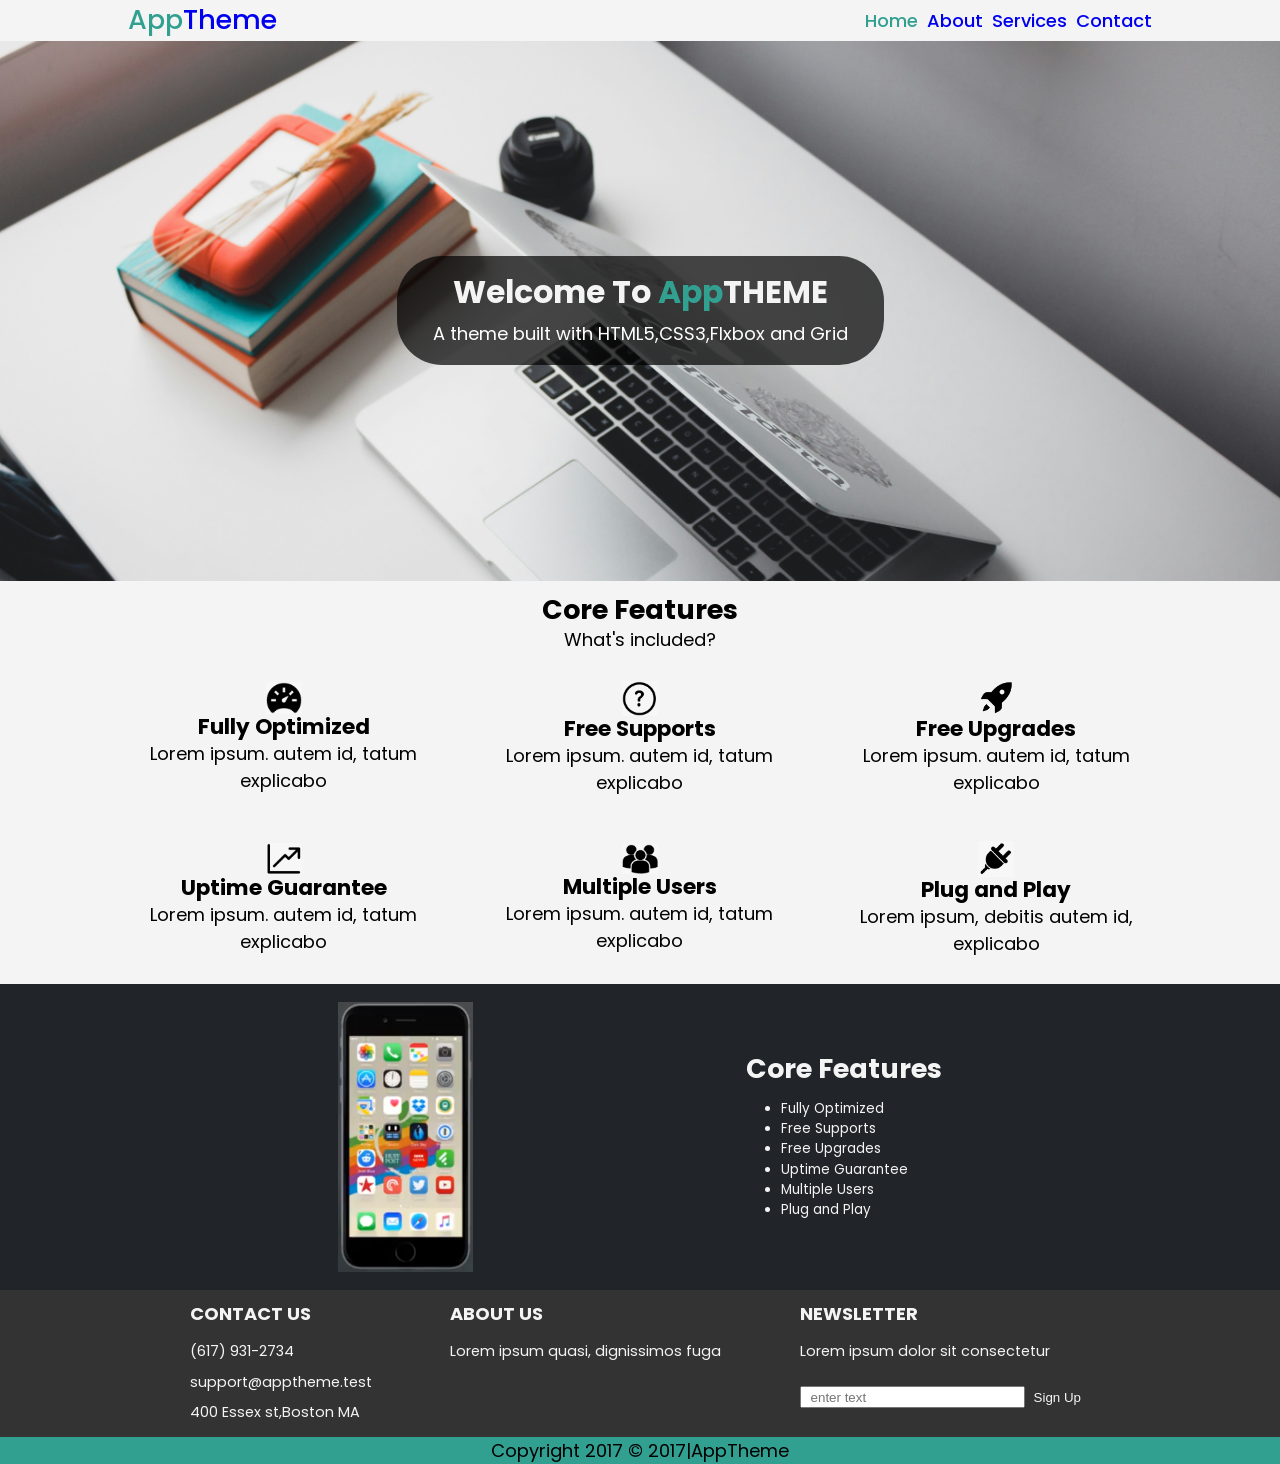
<file: Index.html>
<!DOCTYPE html>
<html lang="en">
<head>
    <meta charset="UTF-8">
    <meta name="viewport" content="width=device-width, initial-scale=1.0">
    <link rel="preconnect" href="https://fonts.googleapis.com">
    <link rel="preconnect" href="https://fonts.gstatic.com" crossorigin>
    <link href="https://fonts.googleapis.com/css2?family=Poppins:ital,wght@0,100;0,200;0,300;0,400;0,500;0,600;0,700;0,800;0,900;1,100;1,200;1,300;1,400;1,500;1,600;1,700;1,800;1,900&family=Roboto:ital,wght@0,100..900;1,100..900&display=swap" rel="stylesheet">
    <link rel="stylesheet" href="app.css">
    <link rel="stylesheet" href="queries.css">
    <title>APP THEME</title>
</head>
<body>
  <div class="container">
   <nav class="navbar" >
     <a class="anchor" href="index.html"><span class="pop-text">App</span>Theme</a>
      <ul class="nav-bar-container">
        <li><a class="anchor-state current " href="index.html">Home</a></li>
        <li><a class="anchor-state" href="about.html">About</a></li>
        <li> <a class="anchor-state" href="services.html">Services</a></li>
        <li> <a class="anchor-state" href="contact.html">Contact</a></li>
      </ul>
   </nav>

    <header class="header-section">
     <div class="header-text">
        <h1>Welcome To <span class="pop-text">App</span>THEME</h1>
        <p>A theme built with HTML5,CSS3,Flxbox and Grid</p>
     </div>
   </header>
   <br>
    
    <Main>
      <div class="main-text" >
        <h2>Core Features</h2>
        <p>What's included?</p>
      </div>

      <div class="grid-container">
        <div class="grid-container-1">
          <img src="images/optimization.png" alt="optimization" class="img your-icon-class " >
          <h3>Fully Optimized</h3>
          <p>Lorem ipsum. autem id, tatum explicabo</p>
        </div>

        <div class="grid-container-2" >
          <img src="images/question.png" alt="question" class="img your-icon-class " >
          <h3>Free Supports</h3>
          <p>Lorem ipsum. autem id, tatum explicabo</p>
        </div>

        <div class="grid-container-3" >
          <img src="images/Rocket.png" alt="Rocket" class="img your-icon-class " >
          <h3>Free Upgrades</h3>
          <p>Lorem ipsum. autem id, tatum explicabo</p>
        </div>

        <div class="grid-container-4" >
          <img src="images/Chart.png" alt="Chart" class="img your-icon-class " >
          <h3>Uptime Guarantee</h3>
          <p>Lorem ipsum. autem id, tatum explicabo</p>
        </div>

        <div class="grid-container-5" >
          <img src="images/users.png" alt="users" class="img your-icon-class " >
          <h3>Multiple Users</h3>
          <p>Lorem ipsum. autem id, tatum explicabo</p>
        </div>

        <div class="grid-container-6" >
          <img src="images/plug.png" alt="plug" class="img your-icon-class " >
          <h3>Plug and Play</h3>
          <p>Lorem ipsum, debitis autem id, explicabo</p>
        </div>
      </div>
    </Main>

    <section class="footer-section" >
      <div class="footer-main-class" >
        <img src="images/phone.png" alt="Mobile Phone" class="image" >
       <div class="alignment" >
          <h3 class="footer-header-text" >Core Features</h3>
          <ul class="footer-sub-class" >
           <li>Fully Optimized</li>
           <li>Free Supports</li>
           <li>Free Upgrades</li>
           <li>Uptime Guarantee</li>
           <li>Multiple Users</li>
           <li>Plug and Play</li>
          </ul>
        </div>
      </div>
    </section>
      
    <div class="footer-text">
     <div class="footer-container-class">
       <div class="footer-header-1" >
         <h3 class="header-size" >CONTACT  US</h3>
         <p>(617) 931-2734</p>
         <p>support@apptheme.test</p>
         <p >400 Essex st,Boston MA</p>
       </div>

       <div class="footer-header-2" >
         <H3 class="header-size">ABOUT  US</H3>
         <P >Lorem ipsum quasi, dignissimos fuga </P>
       </div>

       <div class="footer-header-3" >
         <H3 class="header-size" >NEWSLETTER</H3>
         <P >Lorem ipsum dolor sit consectetur</P>
         <form action="" method="post"><input type="text" name="text" placeholder="enter text" required class="input" ><button class="button-class" >Sign Up</button></form></div>
       </div>
     </div>
   </div> 
    <p class="small-text" >Copyright 2017 &copy;  2017|AppTheme</p>
 </div>
  
</body>
</html>
</file>
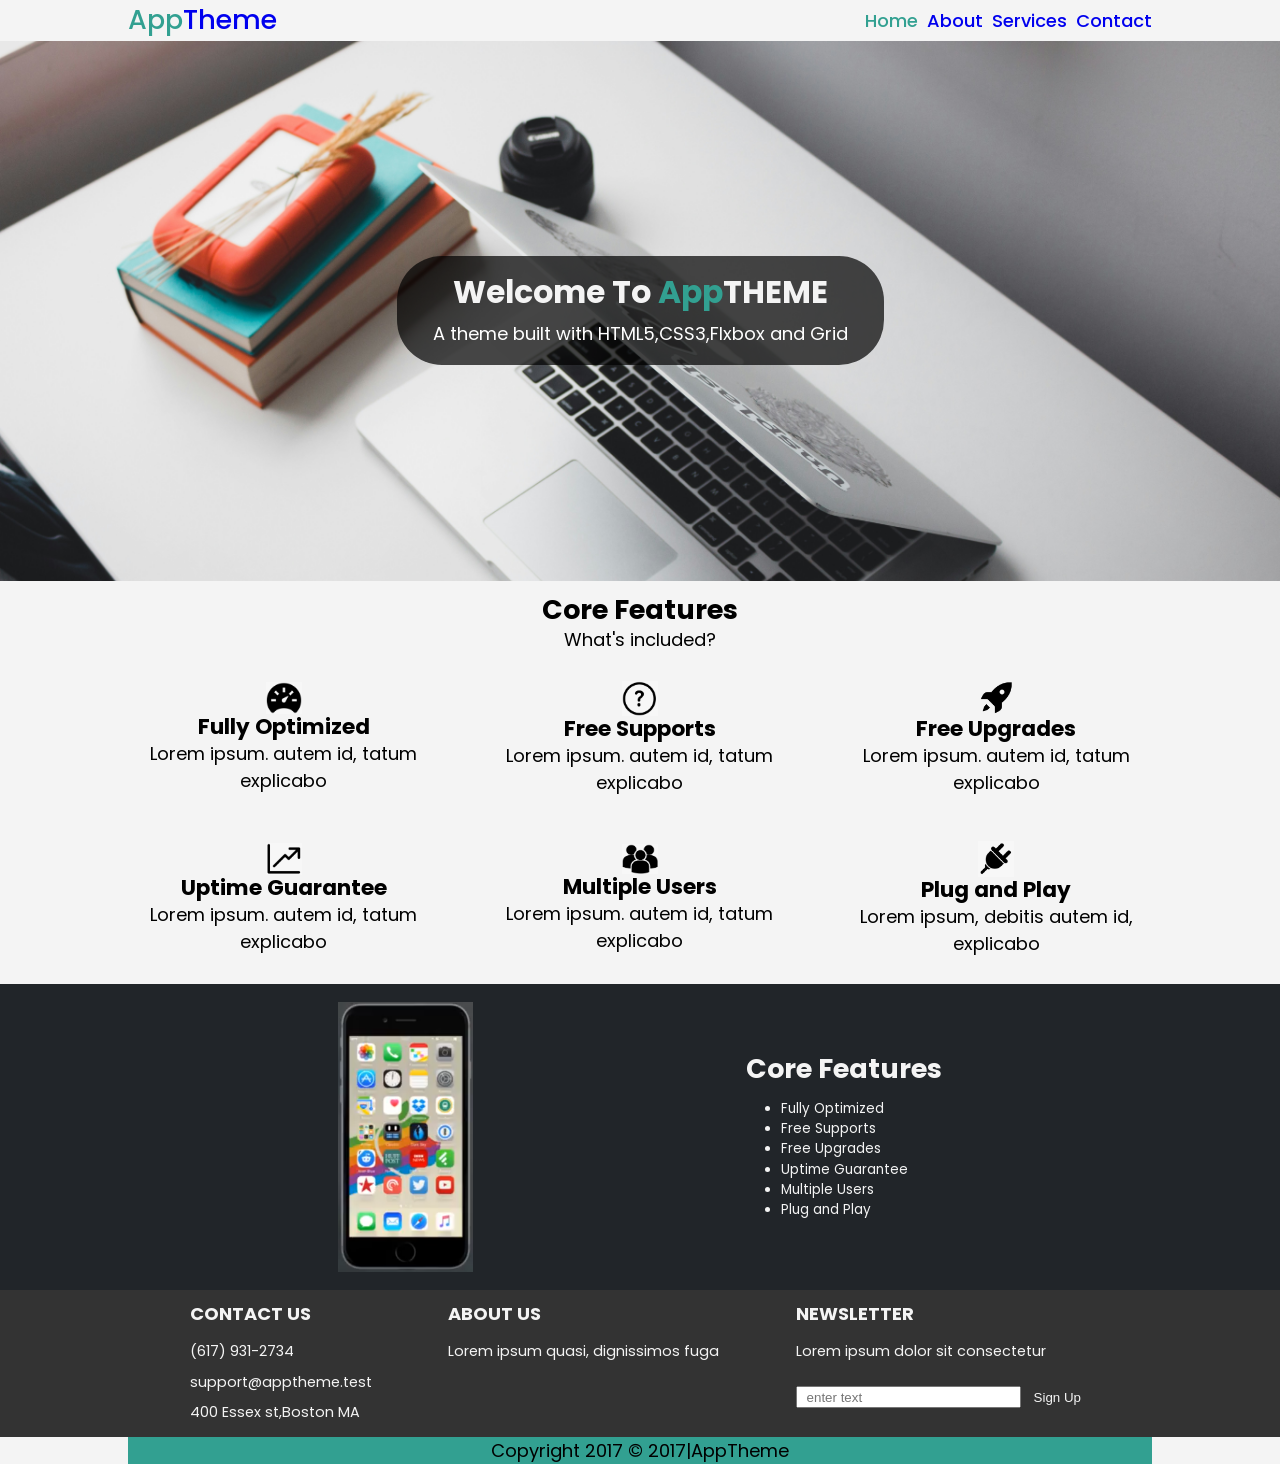
<file: index.html>
<!DOCTYPE html>
<html lang="en">
<head>
    <meta charset="UTF-8">
    <meta name="viewport" content="width=device-width, initial-scale=1.0">
    <link rel="preconnect" href="https://fonts.googleapis.com">
    <link rel="preconnect" href="https://fonts.gstatic.com" crossorigin>
    <link href="https://fonts.googleapis.com/css2?family=Poppins:ital,wght@0,100;0,200;0,300;0,400;0,500;0,600;0,700;0,800;0,900;1,100;1,200;1,300;1,400;1,500;1,600;1,700;1,800;1,900&family=Roboto:ital,wght@0,100..900;1,100..900&display=swap" rel="stylesheet">
    <link rel="stylesheet" href="app.css">
    <link rel="stylesheet" href="queries.css">
    <title>APP THEME</title>
</head>
<body>
  <div class="container">
   <nav class="navbar" >
     <a class="anchor" href="index.html"><span class="pop-text">App</span>Theme</a>
      <ul class="nav-bar-container">
        <li><a class="anchor-state current " href="index.html">Home</a></li>
        <li><a class="anchor-state" href="about.html">About</a></li>
        <li> <a class="anchor-state" href="services.html">Services</a></li>
        <li> <a class="anchor-state" href="contact.html">Contact</a></li>
      </ul>
   </nav>

    <header class="header-section">
     <div class="header-text">
        <h1>Welcome To <span class="pop-text">App</span>THEME</h1>
        <p>A theme built with HTML5,CSS3,Flxbox and Grid</p>
     </div>
   </header>
   <br>
    
    <Main>
      <div class="main-text" >
        <h2>Core Features</h2>
        <p>What's included?</p>
      </div>

      <div class="grid-container">
        <div class="grid-container-1">
          <img src="images/optimization.png" alt="optimization" class="img your-icon-class " >
          <h3>Fully Optimized</h3>
          <p>Lorem ipsum. autem id, tatum explicabo</p>
        </div>

        <div class="grid-container-2" >
          <img src="images/question.png" alt="question" class="img your-icon-class " >
          <h3>Free Supports</h3>
          <p>Lorem ipsum. autem id, tatum explicabo</p>
        </div>

        <div class="grid-container-3" >
          <img src="images/Rocket.png" alt="Rocket" class="img your-icon-class " >
          <h3>Free Upgrades</h3>
          <p>Lorem ipsum. autem id, tatum explicabo</p>
        </div>

        <div class="grid-container-4" >
          <img src="images/Chart.png" alt="Chart" class="img your-icon-class " >
          <h3>Uptime Guarantee</h3>
          <p>Lorem ipsum. autem id, tatum explicabo</p>
        </div>

        <div class="grid-container-5" >
          <img src="images/users.png" alt="users" class="img your-icon-class " >
          <h3>Multiple Users</h3>
          <p>Lorem ipsum. autem id, tatum explicabo</p>
        </div>

        <div class="grid-container-6" >
          <img src="images/plug.png" alt="plug" class="img your-icon-class " >
          <h3>Plug and Play</h3>
          <p>Lorem ipsum, debitis autem id, explicabo</p>
        </div>
      </div>
    </Main>

    <section class="footer-section" >
      <div class="footer-main-class" >
        <img src="images/phone.png" alt="Mobile Phone" class="image" >
       <div class="alignment" >
          <h3 class="footer-header-text" >Core Features</h3>
          <ul class="footer-sub-class" >
           <li>Fully Optimized</li>
           <li>Free Supports</li>
           <li>Free Upgrades</li>
           <li>Uptime Guarantee</li>
           <li>Multiple Users</li>
           <li>Plug and Play</li>
          </ul>
        </div>
      </div>
    </section>
      
    <div class="footer-text">
     <div class="footer-container-class">
       <div class="footer-header-1" >
         <h3 class="header-size" >CONTACT  US</h3>
         <p>(617) 931-2734</p>
         <p>support@apptheme.test</p>
         <p >400 Essex st,Boston MA</p>
       </div>

       <div class="footer-header-2" >
         <H3 class="header-size">ABOUT  US</H3>
         <P >Lorem ipsum quasi, dignissimos fuga </P>
       </div>

       <div class="footer-header-3" >
         <H3 class="header-size" >NEWSLETTER</H3>
         <P >Lorem ipsum dolor sit consectetur</P>
         <form action="" method="post">
            <input type="text" name="text" placeholder="enter text" required class="input" >
            <button class="button-class" >Sign Up</button>
         </form>
       </div>
     </div>
   </div> 
    <p class="small-text" >Copyright 2017 &copy;  2017|AppTheme</p>
 </div>
  
</body>
</html>
</file>
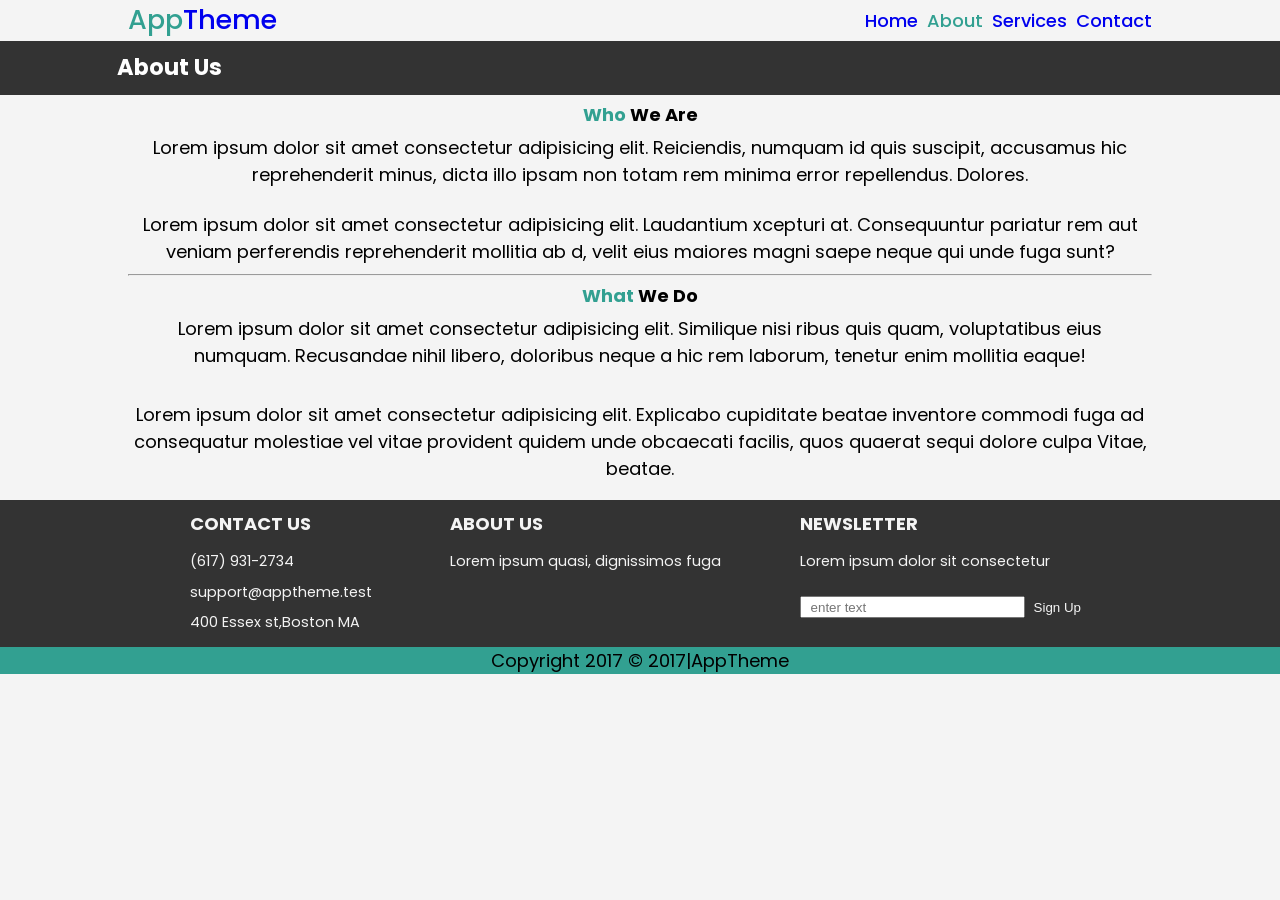
<file: about.html>
<!DOCTYPE html>
<html lang="en">
<head>
    <meta charset="UTF-8">
    <meta name="viewport" content="width=device-width, initial-scale=1.0">
    <link rel="preconnect" href="https://fonts.googleapis.com">
    <link rel="preconnect" href="https://fonts.gstatic.com" crossorigin>
    <link href="https://fonts.googleapis.com/css2?family=Poppins:ital,wght@0,100;0,200;0,300;0,400;0,500;0,600;0,700;0,800;0,900;1,100;1,200;1,300;1,400;1,500;1,600;1,700;1,800;1,900&family=Roboto:ital,wght@0,100..900;1,100..900&display=swap" rel="stylesheet">
    <link rel="stylesheet" href="app.css">
    <link rel="stylesheet" href="queries.css">
    <title>About</title>
</head>
<body>
  <div class="sub-container">
        <nav class="navbar" >  
      <a class="anchor" href="index.html"><span class="pop-text">App</span>Theme</a>
        <ul class="nav-bar-container" >
          <li><a class="anchor-state " href="index.html">Home</a></li>
          <li><a class="anchor-state  current " href="about.html">About</a></li>
         <li> <a class="anchor-state" href="services.html">Services</a></li>
          <li> <a class="anchor-state" href="contact.html">Contact</a></li>
        </ul>
     </nav>

     <h1 class="header-1" >About Us</h1>

     <h2 class="section" > <span class="span-text-1" >Who</span> We Are</h2>

     <div class="text-container" >
       <P class="text-1" >Lorem ipsum dolor sit amet consectetur adipisicing elit. Reiciendis, numquam id quis suscipit, accusamus hic reprehenderit minus, dicta illo ipsam non totam rem minima error repellendus. Dolores.</P>

       <br>

       <p class="text-1" >Lorem ipsum dolor sit amet consectetur adipisicing elit. Laudantium xcepturi at. Consequuntur pariatur rem aut veniam perferendis reprehenderit mollitia ab d, velit eius maiores magni saepe neque qui unde fuga sunt?</p>
     </div>
     

     <HR></HR>

     <H2 class="section" > <span class="span-text-2" >What</span> We Do</H2>
     <P class="text-2" >Lorem ipsum dolor sit amet consectetur adipisicing elit. Similique nisi ribus quis quam, voluptatibus eius numquam. Recusandae nihil libero, doloribus neque a hic rem laborum, tenetur enim mollitia eaque!</P>

     <br>

     <p class="text-2" >Lorem ipsum dolor sit amet consectetur adipisicing elit. Explicabo cupiditate beatae inventore commodi fuga ad consequatur molestiae vel vitae provident quidem unde obcaecati facilis, quos quaerat sequi dolore culpa Vitae, beatae.</p>

      <div class="footer-text" >
        <div class="footer-container-class" >
          <div class="footer-header-1" >
            <h3 class="header-size" >CONTACT US</h3>
            <p>(617) 931-2734</p>
            <p >support@apptheme.test</p>
            <p>400 Essex st,Boston MA</p>
          </div>

          <div class="footer-header-2" >
            <H3 class="header-size" >ABOUT US</H3>
            <P>Lorem ipsum quasi, dignissimos fuga</P>
          </div>

          <div class="footer-header-3" >
            <H3 class="header-size" >NEWSLETTER</H3>
            <P>Lorem ipsum dolor sit consectetur</P>
            <form action="" method="post"><input type="text" name="text" placeholder="enter text" required class="input" ><button class="button-class" >Sign Up</button></form></div>
          </div>
        </div>
      </div> 
      <p class="small-text" >Copyright 2017 &copy; 2017|AppTheme</p>
  </div>
</body>
</html>
</file>
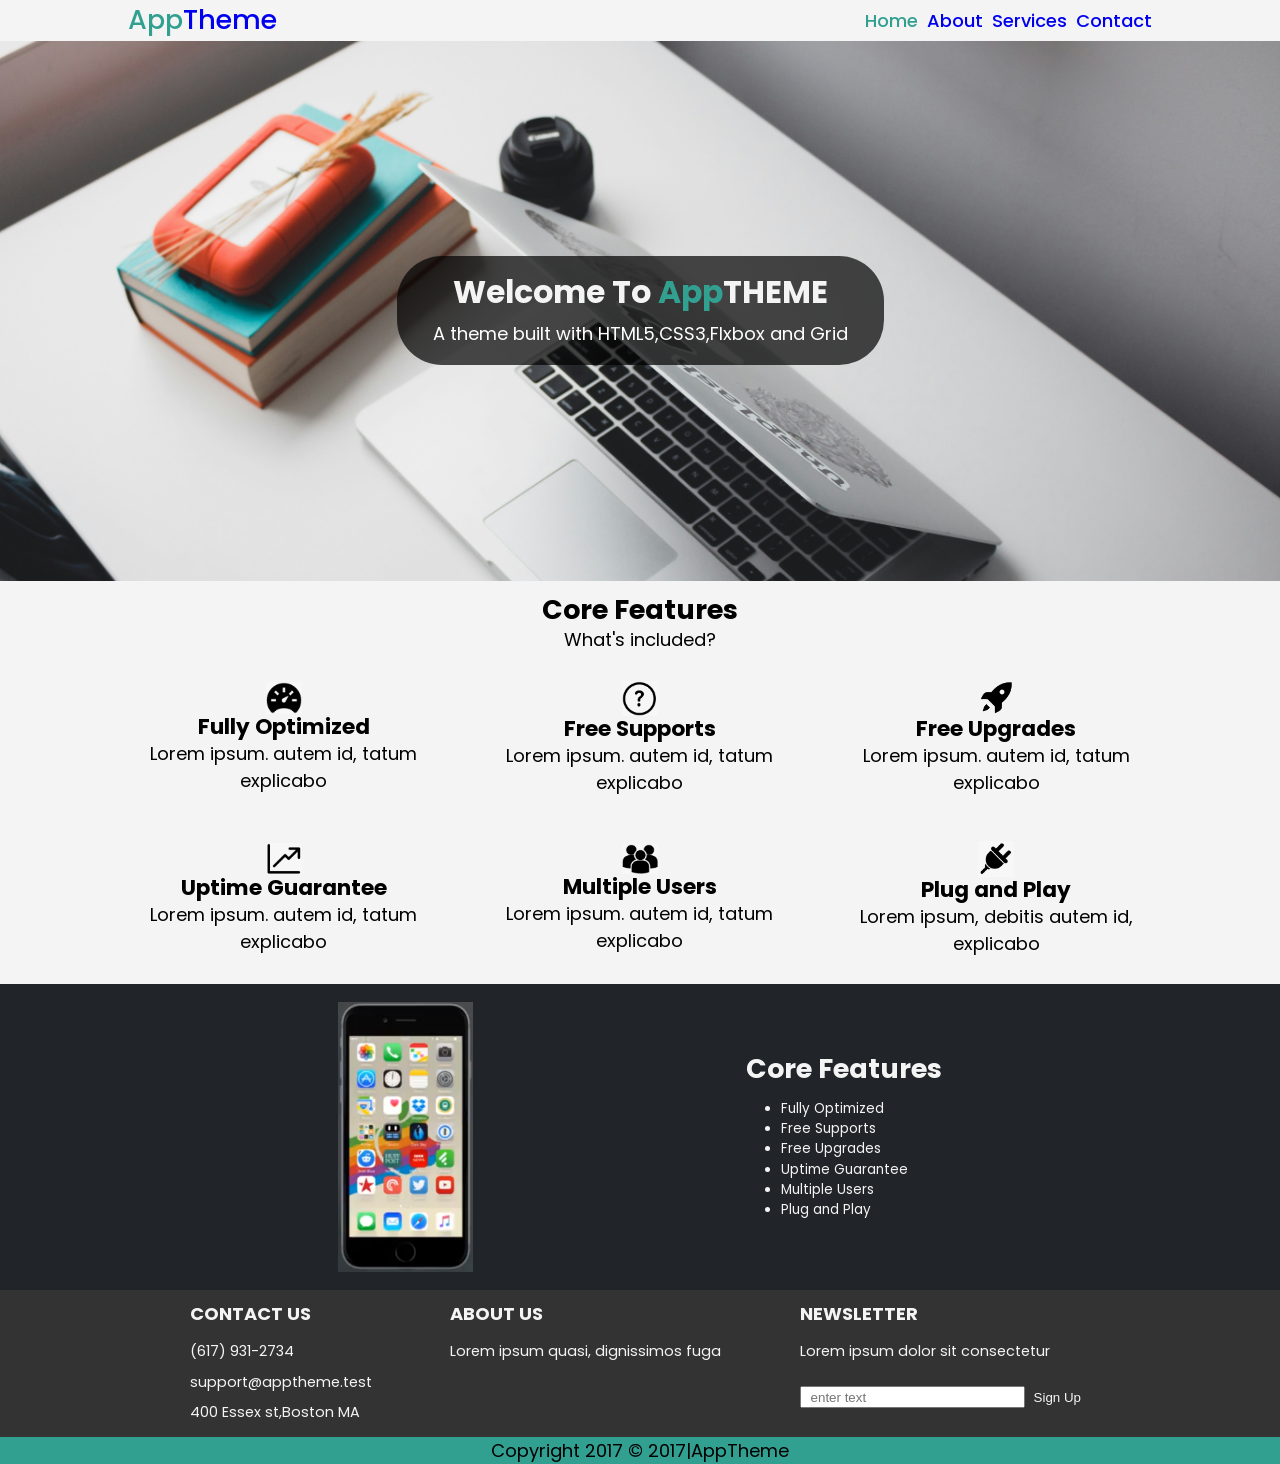
<file: apptheme.html>
<!DOCTYPE html>
<html lang="en">
<head>
    <meta charset="UTF-8">
    <meta name="viewport" content="width=device-width, initial-scale=1.0">
    <link rel="preconnect" href="https://fonts.googleapis.com">
    <link rel="preconnect" href="https://fonts.gstatic.com" crossorigin>
    <link href="https://fonts.googleapis.com/css2?family=Poppins:ital,wght@0,100;0,200;0,300;0,400;0,500;0,600;0,700;0,800;0,900;1,100;1,200;1,300;1,400;1,500;1,600;1,700;1,800;1,900&family=Roboto:ital,wght@0,100..900;1,100..900&display=swap" rel="stylesheet">
    <link rel="stylesheet" href="app.css">
    <link rel="stylesheet" href="queries.css">
    <title>APP THEME</title>
</head>
<body>
  <div class="container">
   <nav class="navbar" >
     <a class="anchor" href="apptheme.html"><span class="pop-text">App</span>Theme</a>
      <ul class="nav-bar-container">
        <li><a class="anchor-state current " href="apptheme.html">Home</a></li>
        <li><a class="anchor-state" href="about.html">About</a></li>
        <li> <a class="anchor-state" href="services.html">Services</a></li>
        <li> <a class="anchor-state" href="contact.html">Contact</a></li>
      </ul>
   </nav>

    <header class="header-section">
     <div class="header-text">
        <h1>Welcome To <span class="pop-text">App</span>THEME</h1>
        <p>A theme built with HTML5,CSS3,Flxbox and Grid</p>
     </div>
   </header>
   <br>
    
    <Main>
      <div class="main-text" >
        <h2>Core Features</h2>
        <p>What's included?</p>
      </div>

      <div class="grid-container">
        <div class="grid-container-1">
          <img src="images/optimization.png" alt="optimization" class="img your-icon-class " >
          <h3>Fully Optimized</h3>
          <p>Lorem ipsum. autem id, tatum explicabo</p>
        </div>

        <div class="grid-container-2" >
          <img src="images/question.png" alt="question" class="img your-icon-class " >
          <h3>Free Supports</h3>
          <p>Lorem ipsum. autem id, tatum explicabo</p>
        </div>

        <div class="grid-container-3" >
          <img src="images/Rocket.png" alt="Rocket" class="img your-icon-class " >
          <h3>Free Upgrades</h3>
          <p>Lorem ipsum. autem id, tatum explicabo</p>
        </div>

        <div class="grid-container-4" >
          <img src="images/Chart.png" alt="Chart" class="img your-icon-class " >
          <h3>Uptime Guarantee</h3>
          <p>Lorem ipsum. autem id, tatum explicabo</p>
        </div>

        <div class="grid-container-5" >
          <img src="images/users.png" alt="users" class="img your-icon-class " >
          <h3>Multiple Users</h3>
          <p>Lorem ipsum. autem id, tatum explicabo</p>
        </div>

        <div class="grid-container-6" >
          <img src="images/plug.png" alt="plug" class="img your-icon-class " >
          <h3>Plug and Play</h3>
          <p>Lorem ipsum, debitis autem id, explicabo</p>
        </div>
      </div>
    </Main>

    <section class="footer-section" >
      <div class="footer-main-class" >
        <img src="images/phone.png" alt="Mobile Phone" class="image" >
       <div class="alignment" >
          <h3 class="footer-header-text" >Core Features</h3>
          <ul class="footer-sub-class" >
           <li>Fully Optimized</li>
           <li>Free Supports</li>
           <li>Free Upgrades</li>
           <li>Uptime Guarantee</li>
           <li>Multiple Users</li>
           <li>Plug and Play</li>
          </ul>
        </div>
      </div>
    </section>
      
    <div class="footer-text">
     <div class="footer-container-class">
       <div class="footer-header-1" >
         <h3 class="header-size" >CONTACT  US</h3>
         <p>(617) 931-2734</p>
         <p>support@apptheme.test</p>
         <p >400 Essex st,Boston MA</p>
       </div>

       <div class="footer-header-2" >
         <H3 class="header-size">ABOUT  US</H3>
         <P >Lorem ipsum quasi, dignissimos fuga </P>
       </div>

       <div class="footer-header-3" >
         <H3 class="header-size" >NEWSLETTER</H3>
         <P >Lorem ipsum dolor sit consectetur</P>
         <form action="" method="post"><input type="text" name="text" placeholder="enter text" required class="input" ><button class="button-class" >Sign Up</button></form></div>
       </div>
     </div>
   </div> 
    <p class="small-text" >Copyright 2017 &copy;  2017|AppTheme</p>
 </div>
  
</body>
</html>
</file>
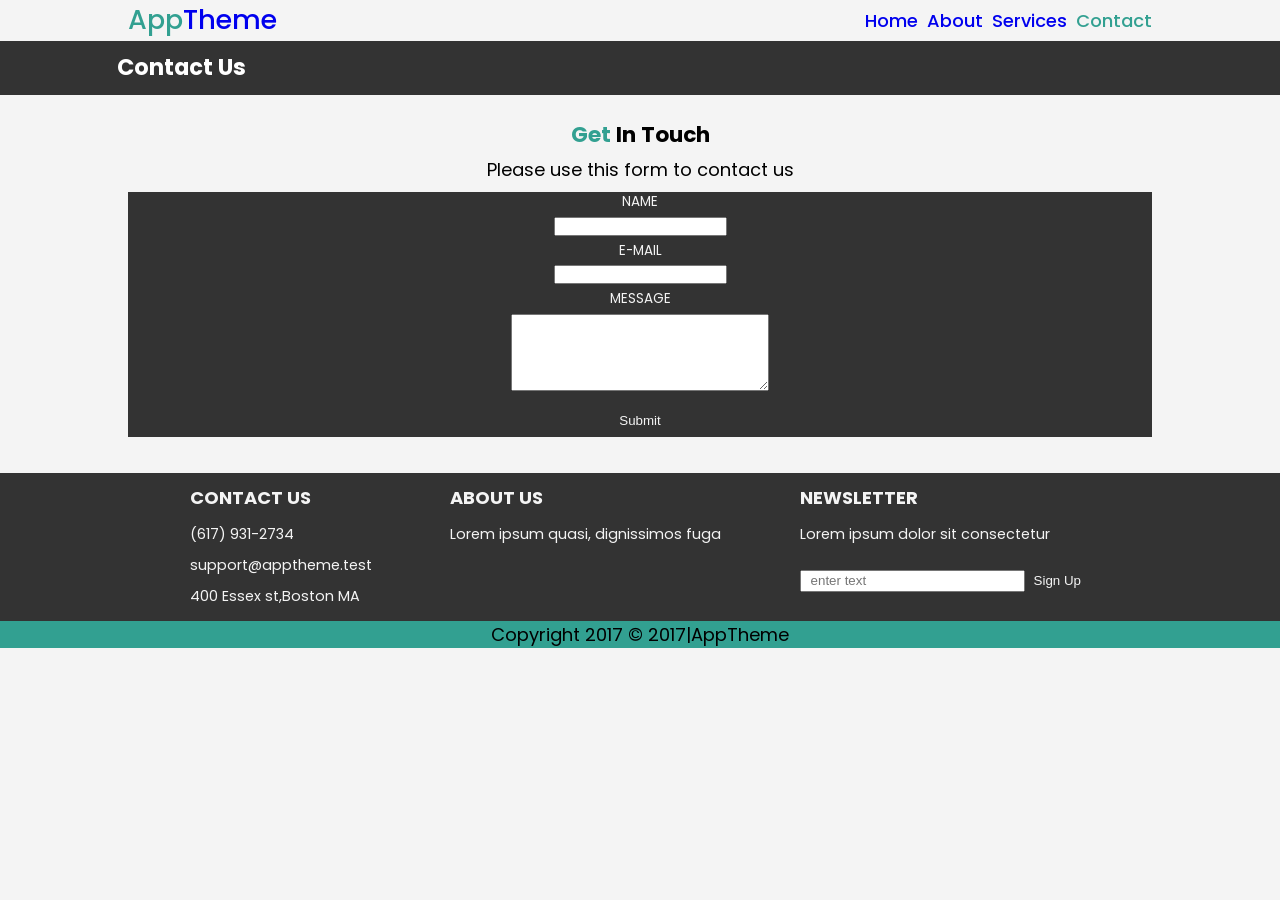
<file: contact.html>
<!DOCTYPE html>
<html lang="en">
<head>
    <meta charset="UTF-8">
    <meta name="viewport" content="width=device-width, initial-scale=1.0">
    <link rel="preconnect" href="https://fonts.googleapis.com">
    <link rel="preconnect" href="https://fonts.gstatic.com" crossorigin>
    <link href="https://fonts.googleapis.com/css2?family=Poppins:ital,wght@0,100;0,200;0,300;0,400;0,500;0,600;0,700;0,800;0,900;1,100;1,200;1,300;1,400;1,500;1,600;1,700;1,800;1,900&family=Roboto:ital,wght@0,100..900;1,100..900&display=swap" rel="stylesheet">
    <link rel="stylesheet" href="app.css">
    <link rel="stylesheet" href="queries.css">
    <title>Contact</title>
</head>
<body>
    <div class="sub-container-2" >
       <nav class="navbar" >
         <a class="anchor" href="index.html"><span class="pop-text" >App</span>Theme</a>
          <ul class="nav-bar-container" >
            <li><a class="anchor-state" href="index.html">Home</a></li>
            <li><a class="anchor-state" href="about.html">About</a></li>
            <li> <a class="anchor-state" href="services.html">Services</a></li>
            <li> <a class="anchor-state  current " href="contact.html">Contact</a></li>
          </ul>
       </nav>

        <div>
          <h1  class="header-1" >Contact Us</h1>
          <h3  class="header-3" ><span class="pop-text">Get</span> In Touch</h3>
          <p  class="paragraph" >Please use this form to contact us</p>

           <div class="form-container" >
             <form action="" method="post" class="main-form" >
               <label for="title" class="form" >NAME</label>
               <!-- <br> -->
               <input type="text" name="user-name" id="title" required >

               <!-- <br> -->

               <label for="mail" class="form" >E-MAIL</label>
               <!-- <br> -->
               <input type="email" name="user-email" id="mail" required >
 
               <!-- <br> -->

               <label for="text" class="form" >MESSAGE</label>
               <!-- <br> -->
               <textarea id="text" cols="30" rows="5" minlength="10" required ></textarea>
               <!-- <br> -->
               <button type="submit" class="button-class" >Submit</button>
             </form>
           </div>
        </div>

       <div class="footer-text footer-sub-text" >
          <div class="footer-container-class"  >
             <div class="footer-header-1">
                <h3 class="header-size" >CONTACT US</h3>
                <p >(617) 931-2734</p>
                <p>support@apptheme.test</p>
                <p>400 Essex st,Boston MA</p>
              </div>

             <div class="footer-header-2" >
                <H3 class="header-size" >ABOUT US</H3>
                <P>Lorem ipsum quasi, dignissimos fuga </P>
              </div>

              <div class="footer-header-3" >
                <H3 class="header-size" >NEWSLETTER</H3>
                <P >Lorem ipsum dolor sit consectetur</P>
                <form action="" method="post"><input type="text" name="text" placeholder="enter text" class="input" ><button class="button-class" >Sign Up</button></form></div>
              </div>
           </div>
       </div>
        <p class="small-text" >Copyright 2017 &copy; 2017|AppTheme</p>
    </div>
</body>
</html>
</file>
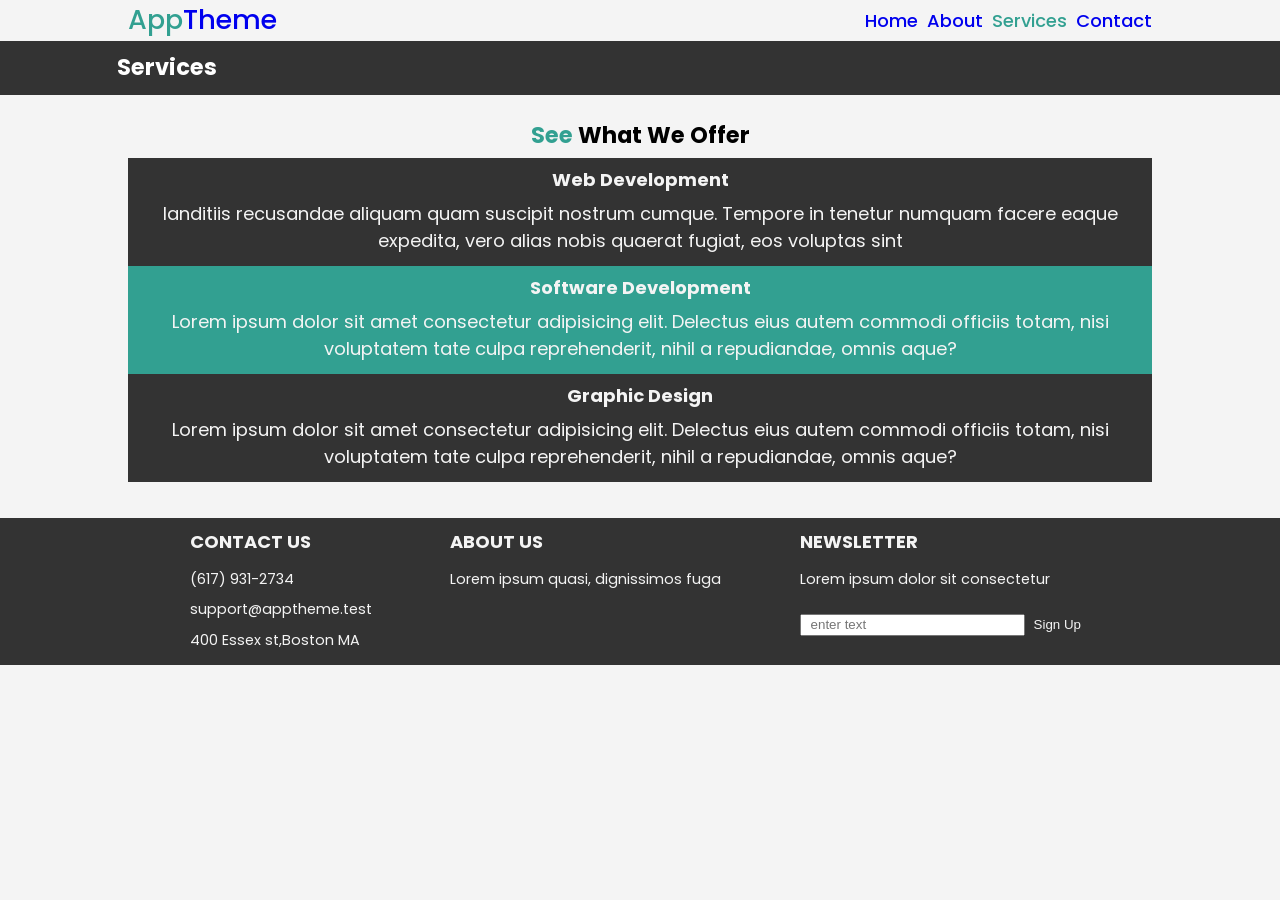
<file: services.html>
<!DOCTYPE html>
<html lang="en">
<head>
    <meta charset="UTF-8">
    <meta name="viewport" content="width=device-width, initial-scale=1.0">
    <link rel="preconnect" href="https://fonts.googleapis.com">
    <link rel="preconnect" href="https://fonts.gstatic.com" crossorigin>
    <link href="https://fonts.googleapis.com/css2?family=Poppins:ital,wght@0,100;0,200;0,300;0,400;0,500;0,600;0,700;0,800;0,900;1,100;1,200;1,300;1,400;1,500;1,600;1,700;1,800;1,900&family=Roboto:ital,wght@0,100..900;1,100..900&display=swap" rel="stylesheet">
    <link rel="stylesheet" href="app.css">
    <link rel="stylesheet" href="queries.css">
    <title>Services</title>
</head>
<body>
    <div class="sub-container-1" >
        <nav class="navbar">
         <a class="anchor" href="index.html"><span class="pop-text" >App</span>Theme</a>
          <ul class="nav-bar-container" >
            <li><a class="anchor-state" href="index.html">Home</a></li>
           <li><a class="anchor-state " href="about.html">About</a></li>
           <li> <a class="anchor-state  current " href="services.html">Services</a></li>
           <li> <a class="anchor-state" href="contact.html">Contact</a></li>
          </ul>
       </nav>

     <H1 class="header-1" >Services</H1>

       <div>
          <H2 class="header-size-h2" ><span class="span-text-1" >See</span> What We Offer</H2>

          <div class="style-2" >
            <h3 class="section">Web Development</h3>
            <P class="text-1" >landitiis recusandae aliquam quam suscipit nostrum cumque. Tempore in tenetur numquam facere eaque expedita, vero alias nobis quaerat fugiat, eos voluptas sint</P>
          </div>
          
           <div class="style" >
             <H3 class="section" >Software Development</H3>
             <P class="text-1" >Lorem ipsum dolor sit amet consectetur adipisicing elit. Delectus eius autem commodi officiis totam, nisi voluptatem tate culpa reprehenderit, nihil a repudiandae, omnis aque?</P>
          </div>

          <div class="style-2" >
            <h3 class="section" >Graphic Design</h3>
            <P class="text-1" >Lorem ipsum dolor sit amet consectetur adipisicing elit. Delectus eius autem commodi officiis totam, nisi voluptatem tate culpa reprehenderit, nihil a repudiandae, omnis aque?</P>
          </div>
       </div>

       <div class="footer-text footer-sub-text" >
         <div class="footer-container-class"  >
           <div class="footer-header-1">
             <h3 class="header-size" >CONTACT US</h3>
             <p>(617) 931-2734</p>
             <p >support@apptheme.test</p>
             <p>400 Essex st,Boston MA</p>
           </div>

           <div class="footer-header-2" >
             <H3 class="header-size" >ABOUT US</H3>
             <P>Lorem ipsum quasi, dignissimos fuga </P>
           </div>

           <div class="footer-header-3" >
             <H3 class="header-size" >NEWSLETTER</H3>
             <P >Lorem ipsum dolor sit consectetur</P>
             <form action="" method="post"><input type="text" name="text" placeholder="enter text" class="input" ><button class="button-class" >Sign Up</button></form></div>
           </div>
         </div>
       </div>
    </div>
    
</body>
</html>
</file>
<file: app.css>
*{
    margin: 0%;
    padding: 0%;
    box-sizing: border-box;
}

:root{
    /* font size
    other fontsize notation system includes 
    md(medium) l(large) xl(extra large) 2xl 3xl e.t.c */

    --txt-sm: 1rem;
    --text-sm: 1.2rem;
    --text-base: 1.6rem;
    --text-paragraph: 2rem;
    --text-h5: 2.4rem;
    --text-h4: 3rem;
    --text-h3: 4rem;
    --text-h2: 4.8rem;
    --text-h1: 6.2rem;
    --max-width: 120rem;

    /* FONT WEIGHT */

    --font-weight-normal:400;
    --font-weight-medium:500;
    --font-weight-bold:700;

    /* LINE HEIGHT */

    --line-height-tight: 1.2;
    --line-height-normal:1.5;

    /* LETTER SPACING */

    --letter-spacing-tight:-2px;

    /* FONT-FAMILY */

    --font-family:'poppins', sans-serif;

    /* COLORS */

    --primary-tint: #ffffff;
    --primary-shade: #32a091;
    --grey-Shade:#212529;
    --White:#f4f4f4;
    --Black:#333333;

    /* MISCELLANEOUS */
    
}

html{
    font-size: 62.5%;
}

body{
    font-family:'poppins', sans-serif;
    font-weight: var(--font-weight-normal);
    line-height: var(--line-height-normal);
    overflow-x: hidden;
    background-color: var(--White);
}

.container{
    margin: 0 auto;
    width: 80%;
    max-width: var(--max-width);
    
}

.sub-container{
    margin: 0 auto;
    width: 80%;
    max-width: var(--max-width);
}

.sub-container-1{
    margin: 0 auto;
    width: 80%;
    max-width: var(--max-width);
}

.sub-container-2{
    margin: 0 auto;
    width: 80%;
    max-width: var(--max-width);
}

h1,h2,h3{
    font-weight: var(--font-weight-bold);
    letter-spacing: var(--letter-spacing-tight);
    line-height: var(--line-height-tight);
}

h1{
    color: var(--White);
    font-size: 3.5rem;
}

h2{
    font-size: var(--text-h4);
}

h3{
    font-size: 2.4rem;
}

p{
    font-size: var(--text-paragraph);
}

a{
    font-weight: var(--font-weight-medium);
    font-size:  var(--text-paragraph);
}

.anchor{
    text-decoration: none;
    text-transform: capitalize;
    font-weight: var(--font-weight-medium);
    font-size: var(--text-h4);
    display: inline-block;
}

a:hover,a:active{
    color: var(--Black);
    text-decoration: underline;
}

/* a:visited{
    color: #495057;
} */

.anchor-state{
    text-decoration: none;
}

.paragraph{
    text-align: center;
    margin-bottom: var(--txt-sm);
}

.pop-text{
    color: var(--primary-shade);
}

.small-text{
    text-align: center;
    background-color:  var(--primary-shade);
}

.text-1{
    margin-bottom: var(--txt-sm);
    text-align: center;
}

.text-2{
    margin-bottom: var(--text-paragraph);
    text-align: center;
}

/* .text-container{
    height: 400px;
    width: 80%;
    max-width: 1000px;
    display: flex;
    flex-direction: column;
    justify-content: center;
    align-items: center;
} */

.style{
    color: var(--White);
    background-color:  var(--primary-shade);
    height: 12rem;
    display: flex;
    flex-direction: column;
    align-items: center;
    justify-content: center;

}

.style-2{
    color: var(--White);
    background-color: var(--Black);
    height: 12rem;
    display: flex;
    flex-direction: column;
    align-items: center;
    justify-content: center;
}

.navbar{
    display: flex;
    justify-content: space-between;
    align-items: center;
}

.nav-bar-container{
    display: flex;
    gap: 1rem;
    list-style: none;
}

.header-section{
    background-image: url(images/ibrahim-rifath-3bHDoR7JUNc-unsplash.jpg);
    background-size: cover;
    height: 60vh;
    display: flex;
    justify-content: center;
    align-items: center;
    width: 100vw;
    margin-left: calc(-50vw + 50%);
}

/* .header-size{
    font-size: 1.5rem;
} */

.header-text{
    text-align: center;
    display: flex;
    flex-direction: column;
    gap: var(--txt-sm);
    background-color: rgba(0, 0, 0, 0.7);
    color: var(--primary-tint);
    padding: 2rem 4rem;
    border-radius: 5rem;
    width: fit-content;
    margin: 0 auto;
}

.header-1{
    font-size: 2.5rem;
    color: var(--primary-tint);
    background-color: var(--Black);
    padding-top: 1.5rem;
    padding-bottom: 1.5rem;
    padding-left: 13rem;
    width: 100vw;
    margin-left: calc(-50vw + 50%);
    display: flex;
    justify-content: space-between;
}

 .header-3{
    text-align: center;
    margin-top: var(--text-h4);
    margin-bottom: var(--txt-sm);
 }

.section{
    text-align: center;
    margin-top: var(--txt-sm);
    margin-bottom: var(--txt-sm);
    font-size: var(--text-paragraph);
}

.header-size-h2{
    font-size: 2.5rem;
    text-align: center;
    margin-top: var(--text-h4);
    margin-bottom: var(--txt-sm);
}

.main-text{
    text-align: center;
    margin-bottom: var(--text-h4);
}

.alignment{
    display: flex;
    flex-direction: column;
    justify-content: center;
    align-items: center;
    gap:  var(--txt-sm);
}

.footer-section{
    background-color: var(--grey-Shade);
    padding: 2rem 0;
    width: 100vw;
    margin-left: calc(-50vw + 50%);
}

.footer-main-class{
    display: flex;
    justify-content: space-evenly;
    align-items: center;
    width: 90%;
    margin: auto;
}

.footer-sub-class{
    display: flex;
    flex-direction: column;
    color: var(--White);
    font-size: 1.5rem;
}

.footer-header-text{
    font-size: var(--text-h4);
    margin-bottom: 0.5rem;
    color: var(--White);
}

.footer-text{
    display: flex;
    justify-content: center;
    align-items: flex-start;
    color: var(--White);
    background-color: var(--Black);
    width: 100vw;
    margin-left: calc(-50vw + 50%);
    padding: 1.5rem 0px;
    font-size: var(--text-base);
}

.footer-container-class{
     display: flex;
    justify-content: space-between;
    align-items: flex-start;
    gap: 5rem;
    color: var(--White);
     width:100%;
    max-width:100rem;
}

.footer-sub-text{
    margin-top: 4rem;
}

.footer-header-1{
    display: flex;
    flex-direction: column;
    gap: var(--txt-sm);
}

.footer-header-2{
    display: flex;
    flex-direction: column;
    gap:  var(--txt-sm);
}

.footer-header-3{
    display: flex;
    flex-direction: column;
    gap: var(--txt-sm);
}

.footer-text p{
    font-size: inherit;
}

.footer-text h3{
    /* font-size: 1.8rem; */
    font-size: 2rem;
    margin-bottom: .8rem;
}

.span-text-1{
    color: var(--primary-shade);
}

.span-text-2{
    color: var(--primary-shade);
}

.main-form{
    display: flex;
    flex-direction: column;
    justify-content: center;
    align-items: center;
    gap: 0.5rem;
}

.form{
    text-align: center;
    color: var(--White);
     font-size: 1.5rem;
}

.form-container{
    display: flex;
    flex-direction: column;
    justify-content: center;
    align-items: center;
    background-color: var(--Black);
}

.button-class{
    background-color: var(--Black);
    color:  var(--White);
    margin-top:  var(--txt-sm);
    padding: var(--txt-sm);
    border: none;
}

.button-class:hover{
    transform: scale(1.1, 1.1);
}

.input{
    width: 25rem;
    height: 1.5rem;
    padding:  var(--txt-sm);
}

.grid-container{
    display: grid;
    grid-template-columns: 1fr 1fr 1fr;
    gap: 5rem;
    margin: 0 auto;
    margin-bottom: var(--text-h4) ;
    /* padding: 0 10rem ; */
}

.grid-container-1{
    display: flex;
    flex-direction: column;
    justify-content: center;
    align-items: center;
    text-align: center;
    font-size: 8rem;
}

.grid-container-2{
    display: flex;
    flex-direction: column;
    justify-content: center;
    align-items: center;
    text-align: center;
}

.grid-container-3{
    display: flex;
    flex-direction: column;
    justify-content: center;
    align-items: center;
    text-align: center;
}

.grid-container-4{
    display: flex;
    flex-direction: column;
    justify-content: center;
    align-items: center;
    text-align: center;
}

.grid-container-5{
    display: flex;
    flex-direction: column;
    justify-content: center;
    align-items: center;
    text-align: center;
}

.grid-container-6{
    display: flex;
    flex-direction: column;
    justify-content: center;
    align-items: center;
    text-align: center;
}

.image{
    max-width: 15rem;
}

.img{
    width: 100%;
    max-width: 4rem;
}

.current{
    color: var(--primary-shade);
}
</file>
<file: queries.css>
/*  LG - SMALL LAPTOPS: 1024px - 1280px*/
@media(max-width: 80rem) {
    /* 1280px/16px = 80rem
    80rem  x 16px = 1280px */
    html{
        font-size: 56.25%;
        /* 9px / 16px = 56.25%  */
    }

     h1,h2,h3{
        letter-spacing: normal;
    }
}

/*  MD - TABLETS: 768px - 1024px*/
@media(max-width: 64rem) {
    /* 1021px/16px = 64rem
    64rem  x 16px = 1024px */
    html{
        font-size: 50%;
        /* 8px / 16px = 50%  */
    }

     .footer-container-class{
        column-gap: 3rem;
    }

    .style{
        height: auto;
    }

    .style-2{
        height: auto;
    }

     h1,h2,h3{
        letter-spacing: normal;
    }
}  

/*  SM - PHONE LANDSCAPE: 576px - 820px*/
@media(max-width: 51rem) {
    /* 820px/16px = 51rem
    51rem  x 16px = 816px */
    html{
        font-size: 43.75%;
        /* 7px / 16px = 43.75%  */
    }

    .footer-container-class{
        column-gap: 1.5rem;
    }

    .footer-text{
        padding: 1.5rem 1.5rem;
    }

    .footer-section{
       padding: 2rem 1rem;
    }

   .header-section{
      padding: 2rem 1rem;
        height: 45vh;
   }

   .grid-container{
        column-gap: 2rem;
        row-gap: 2rem;
    }

    .footer-text p{
        font-size: 1.4rem;
    }

    .footer-text h3{
        font-size: 1.8rem;
    }

     h1,h2,h3{
        letter-spacing: normal;
    }

}

@media(max-width: 43rem) {
    /* 680px/16px = 43rem
    43rem  x 16px = 688px */

    .footer-container-class{
        gap: 1rem;
    }

    .footer-text{
        padding: 1.5rem 2rem;
    }

    .input{
        width: 15rem;
    }

    .style{
        height: auto;
    }

    .style-2{
        height: auto;
    }

    .footer-section{
       padding: 2rem 2.5rem;
    }
  .header-section{
      padding: 2rem 2.5rem;
      /* height: 45vh; */
    }

     h1,h2,h3{
        letter-spacing: normal;
    }
}



/* XS - PHONE IN PORTRAiT: < 590px */
@media( max-width:37rem){
    /* 590px / 16px = 37rem
    37rem x 16px = 592px */

     html{
        font-size: 37.5%;
        /* 6px / 16px = 37.5%  */
    }

    .footer-container-class{
        gap: 0.5rem;
    }

    .header-section{
        height: 40vh;
    }

    .grid-container{
        column-gap: 1rem;
        row-gap: 1rem;
    }

     h1,h2,h3{
        letter-spacing: -1px;
    }

}

@media( max-width:22rem){
    /* 350px / 16px = 22rem
    22rem x 16px = 352px */

     html{
        font-size: 37.5%;
        /* 6px / 16px = 37.5%  */
    }

    .footer-container-class{
        gap: 0rem;
    }

    .header-section{
        height: 35vh;
    }

    h3{
    font-size: 2rem;
    }

    .grid-container{
        column-gap: 0rem;
        row-gap: 0rem;
    }

    .header-section{
        padding: 0rem;
    }

     h1,h2,h3{
        letter-spacing: -1px;
    }

    .grid-container{
    grid-template-columns: 1fr 1fr;
    }
}
</file>
